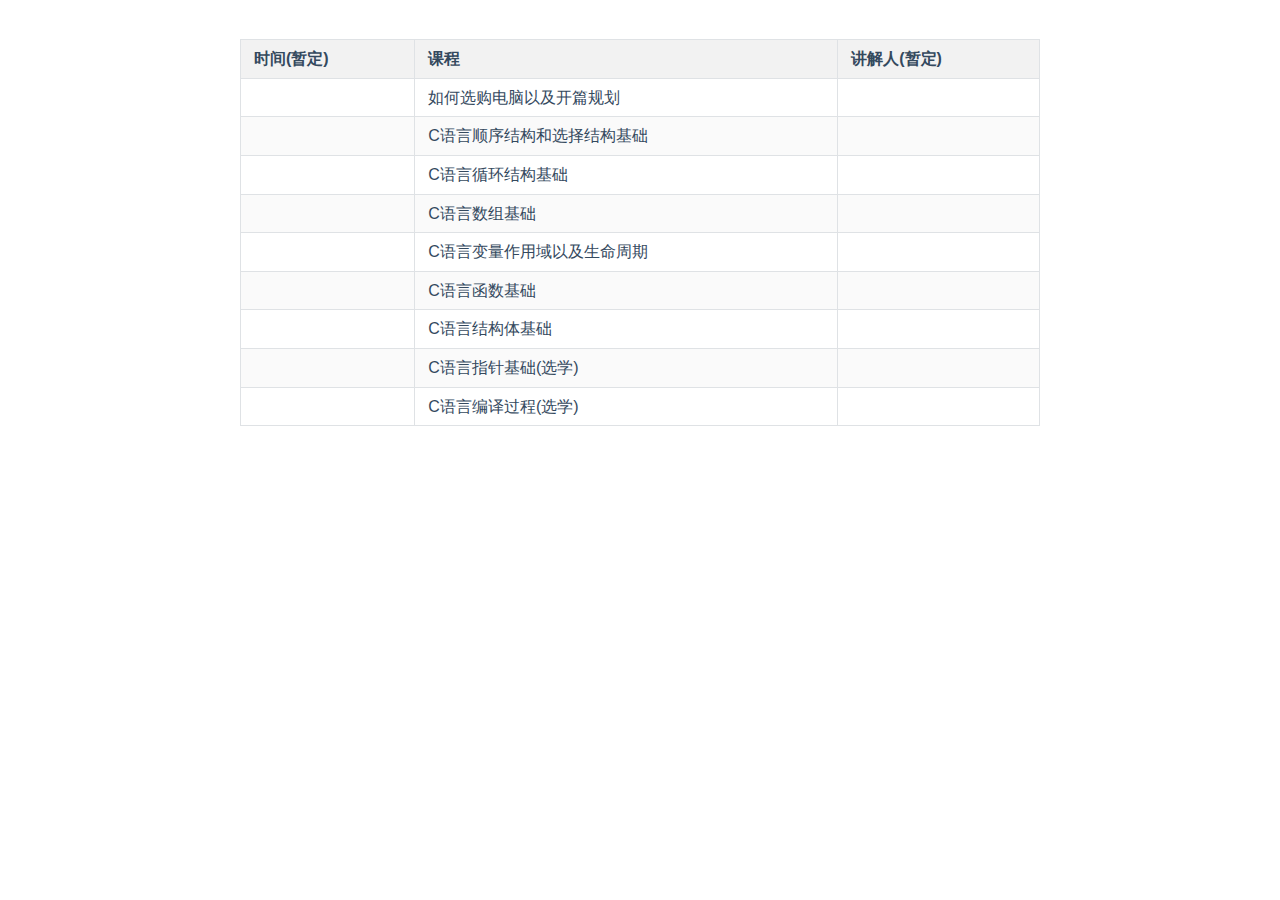
<file: alter.html>
<!doctype html>
<html>
<head>
<meta charset='UTF-8'><meta name='viewport' content='width=device-width initial-scale=1'>
<title>暑期训练营规划</title><style type='text/css'>html {overflow-x: initial !important;}:root { --bg-color:#ffffff; --text-color:#333333; --select-text-bg-color:#B5D6FC; --select-text-font-color:auto; --monospace:"Lucida Console",Consolas,"Courier",monospace; }
html { font-size: 14px; background-color: var(--bg-color); color: var(--text-color); font-family: "Helvetica Neue", Helvetica, Arial, sans-serif; -webkit-font-smoothing: antialiased; }
body { margin: 0px; padding: 0px; height: auto; bottom: 0px; top: 0px; left: 0px; right: 0px; font-size: 1rem; line-height: 1.42857; overflow-x: hidden; background: inherit; tab-size: 4; }
iframe { margin: auto; }
a.url { word-break: break-all; }
a:active, a:hover { outline: 0px; }
.in-text-selection, ::selection { text-shadow: none; background: var(--select-text-bg-color); color: var(--select-text-font-color); }
#write { margin: 0px auto; height: auto; width: inherit; word-break: normal; overflow-wrap: break-word; position: relative; white-space: normal; overflow-x: visible; padding-top: 40px; }
#write.first-line-indent p { text-indent: 2em; }
#write.first-line-indent li p, #write.first-line-indent p * { text-indent: 0px; }
#write.first-line-indent li { margin-left: 2em; }
.for-image #write { padding-left: 8px; padding-right: 8px; }
body.typora-export { padding-left: 30px; padding-right: 30px; }
.typora-export .footnote-line, .typora-export li, .typora-export p { white-space: pre-wrap; }
@media screen and (max-width: 500px) {
  body.typora-export { padding-left: 0px; padding-right: 0px; }
  #write { padding-left: 20px; padding-right: 20px; }
  .CodeMirror-sizer { margin-left: 0px !important; }
  .CodeMirror-gutters { display: none !important; }
}
#write li > figure:last-child { margin-bottom: 0.5rem; }
#write ol, #write ul { position: relative; }
img { max-width: 100%; vertical-align: middle; }
button, input, select, textarea { color: inherit; font: inherit; }
input[type="checkbox"], input[type="radio"] { line-height: normal; padding: 0px; }
*, ::after, ::before { box-sizing: border-box; }
#write h1, #write h2, #write h3, #write h4, #write h5, #write h6, #write p, #write pre { width: inherit; }
#write h1, #write h2, #write h3, #write h4, #write h5, #write h6, #write p { position: relative; }
p { line-height: inherit; }
h1, h2, h3, h4, h5, h6 { break-after: avoid-page; break-inside: avoid; orphans: 2; }
p { orphans: 4; }
h1 { font-size: 2rem; }
h2 { font-size: 1.8rem; }
h3 { font-size: 1.6rem; }
h4 { font-size: 1.4rem; }
h5 { font-size: 1.2rem; }
h6 { font-size: 1rem; }
.md-math-block, .md-rawblock, h1, h2, h3, h4, h5, h6, p { margin-top: 1rem; margin-bottom: 1rem; }
.hidden { display: none; }
.md-blockmeta { color: rgb(204, 204, 204); font-weight: 700; font-style: italic; }
a { cursor: pointer; }
sup.md-footnote { padding: 2px 4px; background-color: rgba(238, 238, 238, 0.7); color: rgb(85, 85, 85); border-radius: 4px; cursor: pointer; }
sup.md-footnote a, sup.md-footnote a:hover { color: inherit; text-transform: inherit; text-decoration: inherit; }
#write input[type="checkbox"] { cursor: pointer; width: inherit; height: inherit; }
figure { overflow-x: auto; margin: 1.2em 0px; max-width: calc(100% + 16px); padding: 0px; }
figure > table { margin: 0px !important; }
tr { break-inside: avoid; break-after: auto; }
thead { display: table-header-group; }
table { border-collapse: collapse; border-spacing: 0px; width: 100%; overflow: auto; break-inside: auto; text-align: left; }
table.md-table td { min-width: 32px; }
.CodeMirror-gutters { border-right: 0px; background-color: inherit; }
.CodeMirror-linenumber { user-select: none; }
.CodeMirror { text-align: left; }
.CodeMirror-placeholder { opacity: 0.3; }
.CodeMirror pre { padding: 0px 4px; }
.CodeMirror-lines { padding: 0px; }
div.hr:focus { cursor: none; }
#write pre { white-space: pre-wrap; }
#write.fences-no-line-wrapping pre { white-space: pre; }
#write pre.ty-contain-cm { white-space: normal; }
.CodeMirror-gutters { margin-right: 4px; }
.md-fences { font-size: 0.9rem; display: block; break-inside: avoid; text-align: left; overflow: visible; white-space: pre; background: inherit; position: relative !important; }
.md-diagram-panel { width: 100%; margin-top: 10px; text-align: center; padding-top: 0px; padding-bottom: 8px; overflow-x: auto; }
#write .md-fences.mock-cm { white-space: pre-wrap; }
.md-fences.md-fences-with-lineno { padding-left: 0px; }
#write.fences-no-line-wrapping .md-fences.mock-cm { white-space: pre; overflow-x: auto; }
.md-fences.mock-cm.md-fences-with-lineno { padding-left: 8px; }
.CodeMirror-line, twitterwidget { break-inside: avoid; }
.footnotes { opacity: 0.8; font-size: 0.9rem; margin-top: 1em; margin-bottom: 1em; }
.footnotes + .footnotes { margin-top: 0px; }
.md-reset { margin: 0px; padding: 0px; border: 0px; outline: 0px; vertical-align: top; background: 0px 0px; text-decoration: none; text-shadow: none; float: none; position: static; width: auto; height: auto; white-space: nowrap; cursor: inherit; -webkit-tap-highlight-color: transparent; line-height: normal; font-weight: 400; text-align: left; box-sizing: content-box; direction: ltr; }
li div { padding-top: 0px; }
blockquote { margin: 1rem 0px; }
li .mathjax-block, li p { margin: 0.5rem 0px; }
li { margin: 0px; position: relative; }
blockquote > :last-child { margin-bottom: 0px; }
blockquote > :first-child, li > :first-child { margin-top: 0px; }
.footnotes-area { color: rgb(136, 136, 136); margin-top: 0.714rem; padding-bottom: 0.143rem; white-space: normal; }
#write .footnote-line { white-space: pre-wrap; }
@media print {
  body, html { border: 1px solid transparent; height: 99%; break-after: avoid; break-before: avoid; }
  #write { margin-top: 0px; padding-top: 0px; border-color: transparent !important; }
  .typora-export * { -webkit-print-color-adjust: exact; }
  html.blink-to-pdf { font-size: 13px; }
  .typora-export #write { padding-left: 32px; padding-right: 32px; padding-bottom: 0px; break-after: avoid; }
  .typora-export #write::after { height: 0px; }
}
.footnote-line { margin-top: 0.714em; font-size: 0.7em; }
a img, img a { cursor: pointer; }
pre.md-meta-block { font-size: 0.8rem; min-height: 0.8rem; white-space: pre-wrap; background: rgb(204, 204, 204); display: block; overflow-x: hidden; }
p > .md-image:only-child:not(.md-img-error) img, p > img:only-child { display: block; margin: auto; }
p > .md-image:only-child { display: inline-block; width: 100%; }
#write .MathJax_Display { margin: 0.8em 0px 0px; }
.md-math-block { width: 100%; }
.md-math-block:not(:empty)::after { display: none; }
[contenteditable="true"]:active, [contenteditable="true"]:focus { outline: 0px; box-shadow: none; }
.md-task-list-item { position: relative; list-style-type: none; }
.task-list-item.md-task-list-item { padding-left: 0px; }
.md-task-list-item > input { position: absolute; top: 0px; left: 0px; margin-left: -1.2em; margin-top: calc(1em - 10px); border: none; }
.math { font-size: 1rem; }
.md-toc { min-height: 3.58rem; position: relative; font-size: 0.9rem; border-radius: 10px; }
.md-toc-content { position: relative; margin-left: 0px; }
.md-toc-content::after, .md-toc::after { display: none; }
.md-toc-item { display: block; color: rgb(65, 131, 196); }
.md-toc-item a { text-decoration: none; }
.md-toc-inner:hover { text-decoration: underline; }
.md-toc-inner { display: inline-block; cursor: pointer; }
.md-toc-h1 .md-toc-inner { margin-left: 0px; font-weight: 700; }
.md-toc-h2 .md-toc-inner { margin-left: 2em; }
.md-toc-h3 .md-toc-inner { margin-left: 4em; }
.md-toc-h4 .md-toc-inner { margin-left: 6em; }
.md-toc-h5 .md-toc-inner { margin-left: 8em; }
.md-toc-h6 .md-toc-inner { margin-left: 10em; }
@media screen and (max-width: 48em) {
  .md-toc-h3 .md-toc-inner { margin-left: 3.5em; }
  .md-toc-h4 .md-toc-inner { margin-left: 5em; }
  .md-toc-h5 .md-toc-inner { margin-left: 6.5em; }
  .md-toc-h6 .md-toc-inner { margin-left: 8em; }
}
a.md-toc-inner { font-size: inherit; font-style: inherit; font-weight: inherit; line-height: inherit; }
.footnote-line a:not(.reversefootnote) { color: inherit; }
.md-attr { display: none; }
.md-fn-count::after { content: "."; }
code, pre, samp, tt { font-family: var(--monospace); }
kbd { margin: 0px 0.1em; padding: 0.1em 0.6em; font-size: 0.8em; color: rgb(36, 39, 41); background: rgb(255, 255, 255); border: 1px solid rgb(173, 179, 185); border-radius: 3px; box-shadow: rgba(12, 13, 14, 0.2) 0px 1px 0px, rgb(255, 255, 255) 0px 0px 0px 2px inset; white-space: nowrap; vertical-align: middle; }
.md-comment { color: rgb(162, 127, 3); opacity: 0.8; font-family: var(--monospace); }
code { text-align: left; vertical-align: initial; }
a.md-print-anchor { white-space: pre !important; border-width: initial !important; border-style: none !important; border-color: initial !important; display: inline-block !important; position: absolute !important; width: 1px !important; right: 0px !important; outline: 0px !important; background: 0px 0px !important; text-decoration: initial !important; text-shadow: initial !important; }
.md-inline-math .MathJax_SVG .noError { display: none !important; }
.html-for-mac .inline-math-svg .MathJax_SVG { vertical-align: 0.2px; }
.md-math-block .MathJax_SVG_Display { text-align: center; margin: 0px; position: relative; text-indent: 0px; max-width: none; max-height: none; min-height: 0px; min-width: 100%; width: auto; overflow-y: hidden; display: block !important; }
.MathJax_SVG_Display, .md-inline-math .MathJax_SVG_Display { width: auto; margin: inherit; display: inline-block !important; }
.MathJax_SVG .MJX-monospace { font-family: var(--monospace); }
.MathJax_SVG .MJX-sans-serif { font-family: sans-serif; }
.MathJax_SVG { display: inline; font-style: normal; font-weight: 400; line-height: normal; zoom: 90%; text-indent: 0px; text-align: left; text-transform: none; letter-spacing: normal; word-spacing: normal; overflow-wrap: normal; white-space: nowrap; float: none; direction: ltr; max-width: none; max-height: none; min-width: 0px; min-height: 0px; border: 0px; padding: 0px; margin: 0px; }
.MathJax_SVG * { transition: none 0s ease 0s; }
.MathJax_SVG_Display svg { vertical-align: middle !important; margin-bottom: 0px !important; margin-top: 0px !important; }
.os-windows.monocolor-emoji .md-emoji { font-family: "Segoe UI Symbol", sans-serif; }
.md-diagram-panel > svg { max-width: 100%; }
[lang="mermaid"] svg, [lang="flow"] svg { max-width: 100%; height: auto; }
[lang="mermaid"] .node text { font-size: 1rem; }
table tr th { border-bottom: 0px; }
video { max-width: 100%; display: block; margin: 0px auto; }
iframe { max-width: 100%; width: 100%; border: none; }
.highlight td, .highlight tr { border: 0px; }


:root { --side-bar-bg-color: #fff; --control-text-color: #777; }
html { font-size: 16px; }
body { color: rgb(52, 73, 94); -webkit-font-smoothing: antialiased; line-height: 1.6rem; letter-spacing: 0px; margin: 0px; overflow-x: hidden; font-family: "Source Sans Pro", "Helvetica Neue", Arial, sans-serif !important; }
#write { max-width: 860px; margin: 0px auto; padding: 20px 30px 100px; }
#write p { line-height: 1.6rem; word-spacing: 0.05rem; }
#write ol li { text-indent: 0.5rem; }
#write > ul:first-child, #write > ol:first-child { margin-top: 30px; }
body > :first-child { margin-top: 0px !important; }
body > :last-child { margin-bottom: 0px !important; }
a { color: rgb(66, 185, 131); font-weight: 600; padding: 0px 2px; text-decoration: none; }
h1, h2, h3, h4, h5, h6 { position: relative; margin-top: 1rem; margin-bottom: 1rem; font-weight: bold; line-height: 1.4; cursor: text; }
h1:hover a.anchor, h2:hover a.anchor, h3:hover a.anchor, h4:hover a.anchor, h5:hover a.anchor, h6:hover a.anchor { text-decoration: none; }
h1 tt, h1 code { font-size: inherit !important; }
h2 tt, h2 code { font-size: inherit !important; }
h3 tt, h3 code { font-size: inherit !important; }
h4 tt, h4 code { font-size: inherit !important; }
h5 tt, h5 code { font-size: inherit !important; }
h6 tt, h6 code { font-size: inherit !important; }
h2 a, h3 a { color: rgb(52, 73, 94); }
h3 a::before { content: "#"; color: rgb(66, 185, 131); position: absolute; left: -0.7em; margin-top: -0.05em; padding-right: 0.5em; font-size: 1.2em; line-height: 1; font-weight: bold; }
h1 { padding-bottom: 0.4rem; font-size: 2.2rem; line-height: 1.3; }
h2 { font-size: 1.75rem; line-height: 1.225; margin: 35px 0px 15px; padding-bottom: 0.5em; border-bottom: 1px solid rgb(221, 221, 221); }
h3 { font-size: 1.4rem; line-height: 1.43; margin: 20px 0px 7px; }
h4 { font-size: 1.2rem; }
h5 { font-size: 1rem; }
h6 { font-size: 1rem; color: rgb(119, 119, 119); }
p, blockquote, ul, ol, dl, table { margin: 0.8em 0px; }
li > ol, li > ul { margin: 0px; }
hr { height: 2px; padding: 0px; margin: 16px 0px; background-color: rgb(231, 231, 231); border: 0px none; overflow: hidden; box-sizing: content-box; }
body > h2:first-child { margin-top: 0px; padding-top: 0px; }
body > h1:first-child { margin-top: 0px; padding-top: 0px; }
body > h1:first-child + h2 { margin-top: 0px; padding-top: 0px; }
body > h3:first-child, body > h4:first-child, body > h5:first-child, body > h6:first-child { margin-top: 0px; padding-top: 0px; }
a:first-child h1, a:first-child h2, a:first-child h3, a:first-child h4, a:first-child h5, a:first-child h6 { margin-top: 0px; padding-top: 0px; }
h1 p, h2 p, h3 p, h4 p, h5 p, h6 p { margin-top: 0px; }
li p.first { display: inline-block; }
ul, ol { padding-left: 30px; }
ul:first-child, ol:first-child { margin-top: 0px; }
ul:last-child, ol:last-child { margin-bottom: 0px; }
blockquote { border-left: 4px solid rgb(66, 185, 131); padding: 10px 15px; color: rgb(119, 119, 119); background-color: rgba(66, 185, 131, 0.1); }
table { padding: 0px; word-break: initial; }
table tr { border-top: 1px solid rgb(223, 226, 229); margin: 0px; padding: 0px; }
table tr:nth-child(2n), thead { background-color: rgb(250, 250, 250); }
table tr th { font-weight: bold; border-width: 1px 1px 0px; border-top-style: solid; border-right-style: solid; border-left-style: solid; border-top-color: rgb(223, 226, 229); border-right-color: rgb(223, 226, 229); border-left-color: rgb(223, 226, 229); border-image: initial; border-bottom-style: initial; border-bottom-color: initial; text-align: left; margin: 0px; padding: 6px 13px; }
table tr td { border: 1px solid rgb(223, 226, 229); text-align: left; margin: 0px; padding: 6px 13px; }
table tr th:first-child, table tr td:first-child { margin-top: 0px; }
table tr th:last-child, table tr td:last-child { margin-bottom: 0px; }
#write strong { padding: 0px 1px; }
#write em { padding: 0px 5px 0px 2px; }
#write table thead th { background-color: rgb(242, 242, 242); }
#write .CodeMirror-gutters { border-right: none; }
#write .md-fences { border: 1px solid rgb(244, 244, 244); -webkit-font-smoothing: initial; line-height: 1.43rem; border-radius: 2px; font-size: 0.85rem; overflow-wrap: normal; margin: 0.8rem 0px !important; padding: 0.3rem 0px !important; background-color: rgb(248, 248, 248) !important; font-family: "Roboto Mono", "Source Sans Pro", Monaco, courier, monospace !important; }
#write .CodeMirror-wrap .CodeMirror-code pre { padding-left: 12px; }
#write code, tt { margin: 0px 2px; padding: 2px 4px; border-radius: 2px; font-size: 0.92rem; color: rgb(233, 105, 0); background-color: rgb(248, 248, 248); font-family: "Roboto Mono", "Source Sans Pro", Monaco, courier, monospace !important; }
#write .md-footnote { background-color: rgb(248, 248, 248); color: rgb(233, 105, 0); }
#write mark { background-color: rgb(235, 255, 235); border-radius: 2px; padding: 2px 4px; margin: 0px 2px; color: rgb(34, 34, 34); font-weight: 500; }
#write del { padding: 1px 2px; }
.cm-s-inner .cm-link, .cm-s-inner.cm-link { color: rgb(34, 162, 201); }
.cm-s-inner .cm-string { color: rgb(34, 162, 201); }
.md-task-list-item > input { margin-left: -1.3em; }
@media print {
  html { font-size: 13px; }
  table, pre { break-inside: avoid; }
  pre { overflow-wrap: break-word; }
}
.md-fences { background-color: rgb(248, 248, 248); }
#write pre.md-meta-block { padding: 1rem; font-size: 85%; line-height: 1.45; background-color: rgb(247, 247, 247); border: 0px; border-radius: 3px; color: rgb(119, 119, 119); margin-top: 0px !important; }
.mathjax-block > .code-tooltip { bottom: 0.375rem; }
#write > h3.md-focus::before { left: -1.5625rem; top: 0.375rem; }
#write > h4.md-focus::before { left: -1.5625rem; top: 0.285714rem; }
#write > h5.md-focus::before { left: -1.5625rem; top: 0.285714rem; }
#write > h6.md-focus::before { left: -1.5625rem; top: 0.285714rem; }
.md-image > .md-meta { border-radius: 3px; font-family: Consolas, "Liberation Mono", Courier, monospace; padding: 2px 0px 0px 4px; font-size: 0.9em; color: inherit; }
.md-tag { color: inherit; }
.md-toc { margin-top: 20px; padding-bottom: 20px; }
.sidebar-tabs { border-bottom: none; }
#typora-quick-open { border: 1px solid rgb(221, 221, 221); background-color: rgb(248, 248, 248); }
#typora-quick-open-item { background-color: rgb(250, 250, 250); border-color: rgb(254, 254, 254) rgb(229, 229, 229) rgb(229, 229, 229) rgb(238, 238, 238); border-style: solid; border-width: 1px; }
#md-notification::before { top: 10px; }
.on-focus-mode blockquote { border-left-color: rgba(85, 85, 85, 0.12); }
header, .context-menu, .megamenu-content, footer { font-family: "Segoe UI", Arial, sans-serif; }
.file-node-content:hover .file-node-icon, .file-node-content:hover .file-node-open-state { visibility: visible; }
.mac-seamless-mode #typora-sidebar { background-color: var(--side-bar-bg-color); }
.md-lang { color: rgb(180, 101, 77); }
.html-for-mac .context-menu { --item-hover-bg-color: #E6F0FE; }

 .typora-export li, .typora-export p, .typora-export,  .footnote-line {white-space: normal;} 
</style>
</head>
<body class='typora-export os-windows' >
<div  id='write'  class = 'is-node'><figure><table><thead><tr><th><span>时间(暂定)</span></th><th><span>课程</span></th><th><span>讲解人(暂定)</span></th></tr></thead><tbody><tr><td>&nbsp;</td><td><span>如何选购电脑以及开篇规划</span></td><td>&nbsp;</td></tr><tr><td>&nbsp;</td><td><span>C语言顺序结构和选择结构基础</span></td><td>&nbsp;</td></tr><tr><td>&nbsp;</td><td><span>C语言循环结构基础</span></td><td>&nbsp;</td></tr><tr><td>&nbsp;</td><td><span>C语言数组基础</span></td><td>&nbsp;</td></tr><tr><td>&nbsp;</td><td><span>C语言变量作用域以及生命周期</span></td><td>&nbsp;</td></tr><tr><td>&nbsp;</td><td><span>C语言函数基础</span></td><td>&nbsp;</td></tr><tr><td>&nbsp;</td><td><span>C语言结构体基础</span></td><td>&nbsp;</td></tr><tr><td>&nbsp;</td><td><span>C语言指针基础(选学)</span></td><td>&nbsp;</td></tr><tr><td>&nbsp;</td><td><span>C语言编译过程(选学)</span></td><td>&nbsp;</td></tr></tbody></table></figure><p>&nbsp;</p></div>
</body>
</html>
</file>
